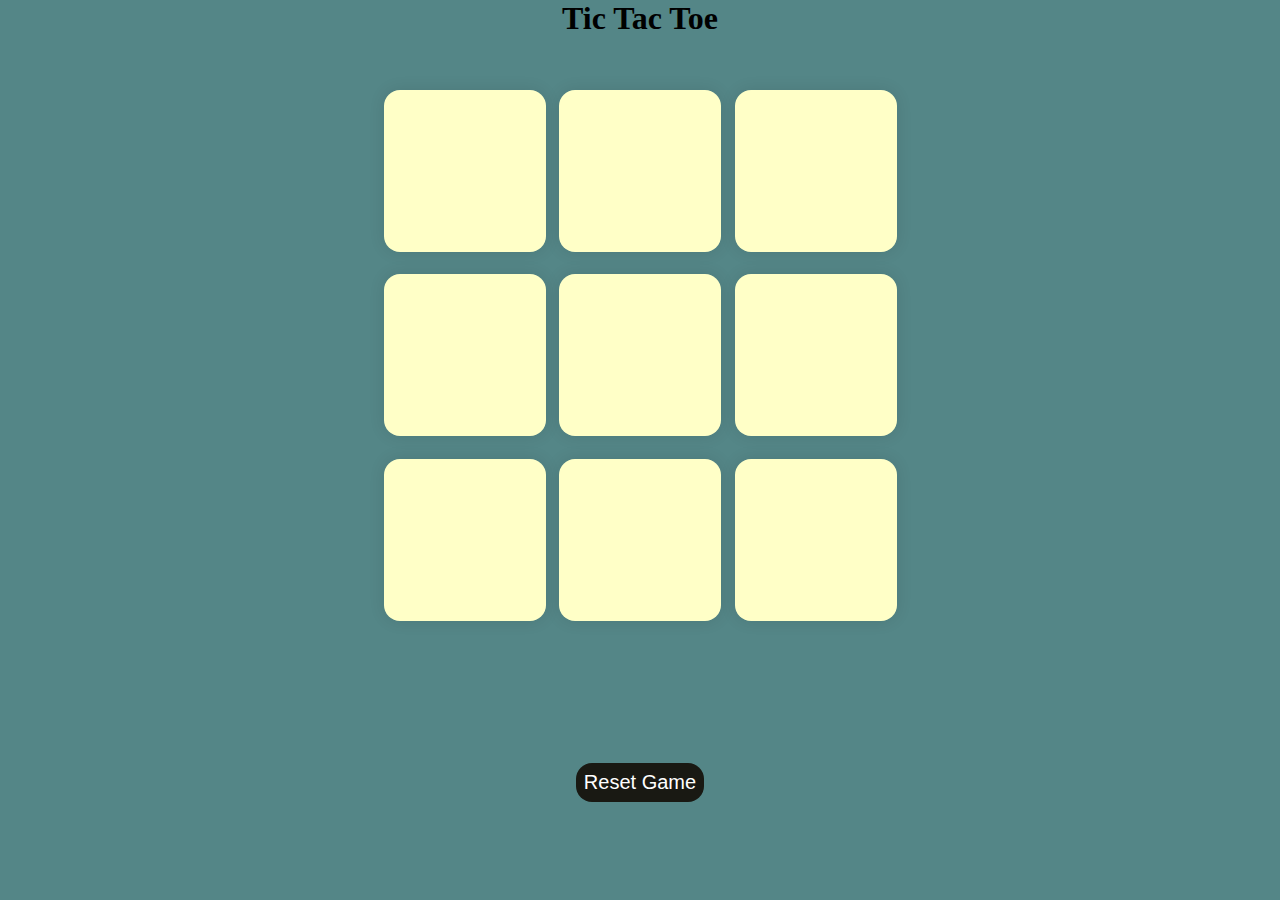
<file: ticTacToe/index.html>
<!DOCTYPE html>
<html lang="en">
<head>
    <meta charset="UTF-8">
    <meta name="viewport" content="width=device-width, initial-scale=1.0">
    <title>Tic Tac Toe</title>
    <link rel="stylesheet" href="Style.css">
    <script defer src="Logic.js"></script>
</head>    
<body>
    <div class="msg-container hide">
        <p id="msg">Winner</p>
        <button id="new-btn">New Game</button>
    </div>
    <main>
        <h1>Tic Tac Toe</h1>
        <div class="container">
            <div class="game">
                <button class="box"></button>
                <button class="box"></button>
                <button class="box"></button>
                <button class="box"></button>
                <button class="box"></button>
                <button class="box"></button>
                <button class="box"></button>
                <button class="box"></button>
                <button class="box"></button>
            </div>
        </div>
        <button id="reset-btn">Reset Game</button>
    </main>
    
</body>
</html>
</file>
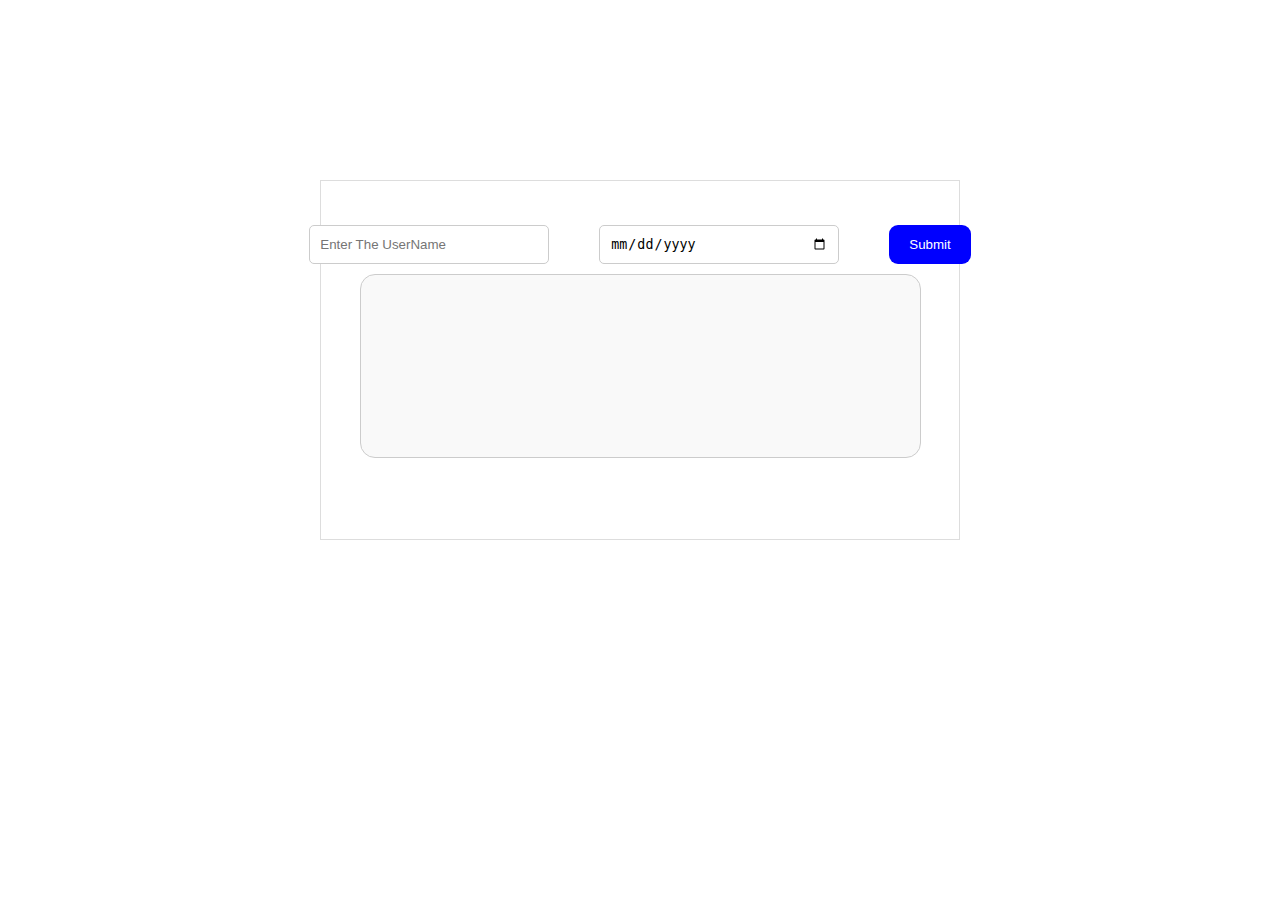
<file: toDoList/index.html>
<!DOCTYPE html>
<html lang="en">
<head>
    <meta charset="UTF-8">
    <meta name="viewport" content="width=device-width, initial-scale=1.0">
    <title>Document</title>
    <style>
        *{
            margin: 0;
            padding: 0;
            box-sizing: border-box;
        }
        /* .contaners{
            margin: auto;
        } */
        .conatiner1{
            width: 50%;
            height: 40vh;
            /* margin: auto; */
            position: absolute;
            top: 20%;
            left: 25%;
            border: 1px solid #ddd;
            display: flex;
            flex-direction: column;
            align-items: center;
            padding: 5%;
            background: #fff;
            /* justify-content:center; */
        }
        #formInput{
            display: flex;
            gap: 50px;
            margin: -20px;
            margin-bottom:10px ;
        }
        #formInput input{
           width: 240px; 
            padding: 10px;
            border: none;
            outline: none;
            border-radius: 5px;
            border: 1px solid #ccc;
        }
        #btn{
            padding: 10px 20px;
            background-color: blue;
            color: white;
            border: none;
            border-radius: 9px;
            cursor: pointer;
            /* margin-left: 10px; */
        }
        #btn:hover{
            background-color: #000;
        }
        #data1{
            width: 110%;
            height: 80%;
            overflow-y: auto; ;/* Enables scrolling */
            padding: 45px;
            border: 1px solid #ccc;
            outline: none;
            border-radius: 15px;
            background: #f9f9f9;

        }
        .deta4{
            width: 100%;
            display: flex;
            justify-content: space-between;
            
         
           
        }
        .deta ul{
            width: 100%;
            list-style: none;
            display: flex;
            margin-top: 10px;

        }
        .deta ul li{
          width: 50%;
            margin: 0 50px;
            /* margin-top: 5px; */
            /* padding: 23px; */
        }
        #remove{
            width: 15%;
            height: 20%;
            position: relative;
            background-color: red;
            color: white;
            border: none;
            padding: 5px 10px;
            border-radius: 5px;
        }
    </style>
</head>
<body>
    <div class="contaners">
    <div class="conatiner1">
    <div id="formInput">
        <input type="text" id="username" placeholder="Enter The UserName">
        <input type="date" id="date">
        <button id="btn">Submit</button>
    </div>
     <div class="deta" id="data1"></div>
    </div>
</div>
          
    <script>

        function addData(username, date){
            
             
            const task = document.createElement('div');
            task.classList.add('deta4');
            task.innerHTML =`
            <ul>
            <li>${username} </li>
            <li>${date}</li>
            </ul>
            <button id="remove">Delete</button>
            `;
            return task;
        }


        document.getElementById('btn').addEventListener('click',(e)=>{
            e.preventDefault();
            const userName = document.getElementById('username').value;
            const date = document.getElementById('date').value;
            const mybtn = document.getElementById('remove');
            if (!userName  || !date) {
                alert('Please Enter The UserName and Date');
                return;
            }
          const mydiv = document.getElementById('data1');
          const val =  addData(userName, date);
            mydiv.appendChild(val);
            
            document.getElementById('username').value = "";
            document.getElementById('date').value = "";

        })

        document.getElementById('data1').addEventListener('click',(e)=>{
            if(e.target.id==='remove'){
                e.target.parentElement.remove();
            }
        })
    </script>
</body>
</html>
</file>
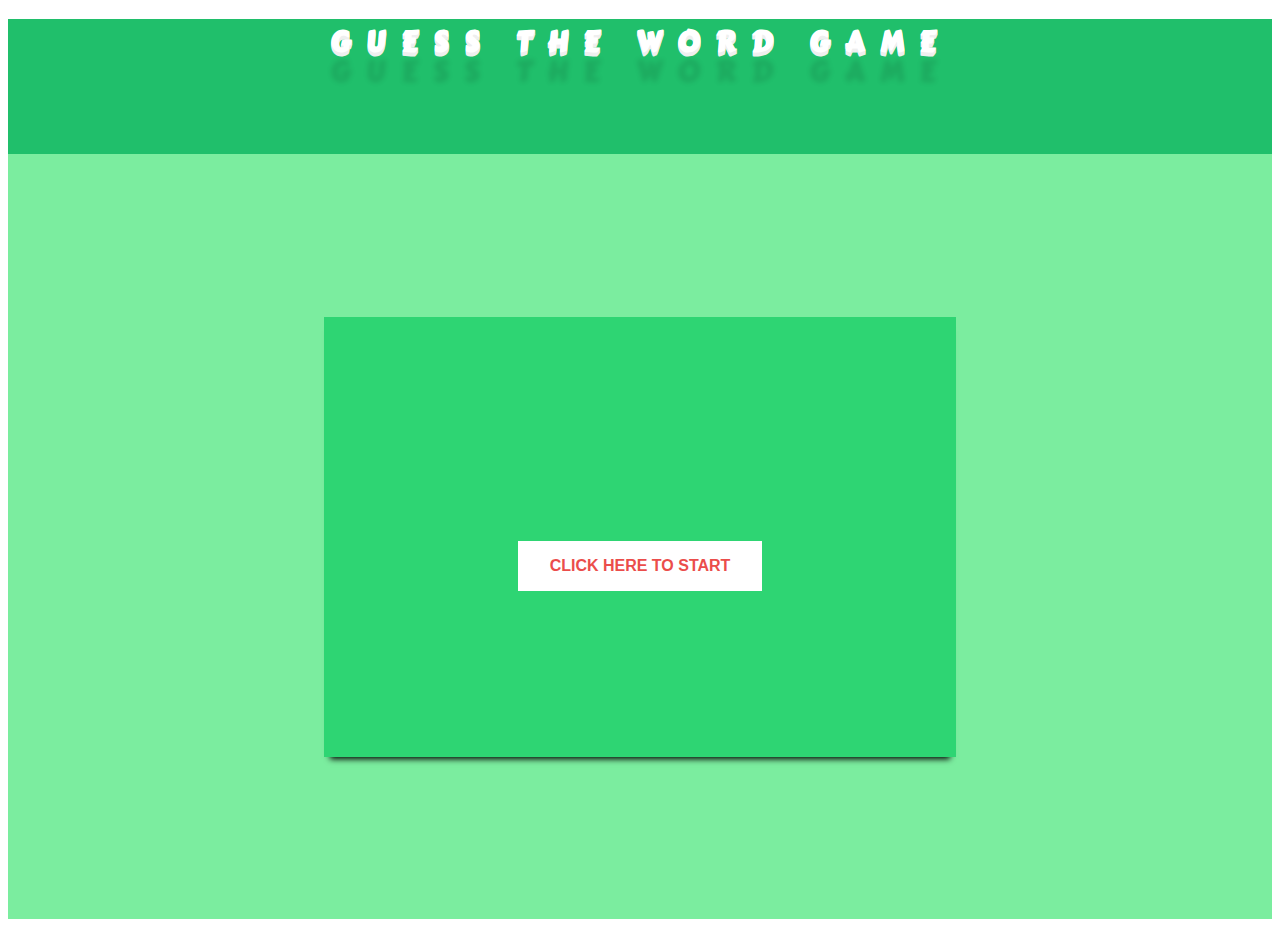
<file: ScrambleGame/Scramble.html>
<!DOCTYPE html>
<html lang="en">
<head>
    <meta charset="UTF-8">
    <meta name="viewport" content="width=device-width, initial-scale=1.0">
    <link rel="preconnect" href="https://fonts.googleapis.com">
    <link rel="preconnect" href="https://fonts.gstatic.com" crossorigin>
    <link href="https://fonts.googleapis.com/css2?family=Carter+One&display=swap" rel="stylesheet">

    <!-- Source Sans 3 -->
    <link rel="preconnect" href="https://fonts.googleapis.com">
<link rel="preconnect" href="https://fonts.gstatic.com" crossorigin>
<link href="https://fonts.googleapis.com/css2?family=Carter+One&family=Source+Sans+3:ital,wght@0,200..900;1,200..900&display=swap" rel="stylesheet">
    
<!-- Source Sans 3 -->    
    
    

    <title>Document</title>
    <style>
        header{
            width: 100%;
            height: 15vh;
            background-color: #20bf6b;
        }
        h1{
            text-align: center;
            color: white;
            font-size: 1.8rem;
            text-transform: uppercase;
            letter-spacing: 15px;
            font-family: "Carter One", system-ui;
            text-shadow: 0 1px 0 #efefef,
                         0 2px 0 #efefef,
                         0 3px 0 #efefef,
                         0 4px 0 #efefef,
                         0 30px 5px rgba(0, 0, 0, 0.1);
        }
        section{
            height: 85vh;
            display: flex;
            justify-content: center;
            align-items: center;
            background-color: #7bed9f;
        }

        .gameArea{
            width: 50%;
            height: 400px;
            padding: 20px 0;
            background-color: #2ed573;
            display: flex;
            flex-direction: column;
            justify-content: center;
            align-items: center;
            font-family: "Source Sans 3", sans-serif;
            box-shadow: 0 8px 6px -6px black;
        }

        h3{
            text-align: center;
            font-size: 1.5rem;
        }

        input{
            width: 40%;
            padding: 15px 0;
            text-align: center;
            border-radius: 25px;
            outline: none;
            border: none;
            background-color: #dff9fb;
            color: black;
            margin: 2rem 0;
            font-size: 1.1rem;
        }

        button{
            font-size: 1rem;
            cursor: pointer;
            outline: none;
            border: #2f3542;
            margin-top: 10px;
            color: #eb4d4b;
        }

        button.btn {
            font-weight:600;
            padding:1rem 2rem;
            background:white;
            text-transform:uppercase;
            transition-property:all;
            transition-duration:0.5s;
            transition-timing-function: cubic-bezier(0.65,-o.25,0.25,1.95);
        }

        button.btn:hover, button.btn:focus, button.btn:active{
            letter-spacing: 0.125rem;
            word-spacing: 0.2rem;
        }
        .hidden{
            display: none;
        }

    </style>
</head>
<body>

    <header>
        <h1>guess The Word Game</h1>
    </header>

    <section>
        <div class="gameArea">
            <h3 class="msg"></h3>
            <input type="text" class="hidden">
            <button class="btn">Click here To Start</button>
        </div>
    </section>
    
    <script>
        const msg = document.querySelector('.msg');
        const guess =document.querySelector('input')
        const btn = document.querySelector('.btn')

        let play = false;
        let newWords = "";
        let randWords = "";
        let sWords = ['python' , 'javaScript' , 'C++' , 'PHP' , 'java' , 'c#' , 'html' , 'css' , 'reactjs' , 'swift' , 'android' , 'sql'];

        const createNewWords = ()=>{
             let ranNum = Math.floor(Math.random() * sWords.length)
             let newTempSword = sWords[ranNum]
             return newTempSword
        }

        const scramblewords = (arr)=>{

             for(let i = arr.length-1; i>0; i--){
               let temp = arr[i]
               let j = Math.floor(Math.random() * (i+1));
              arr[i] = arr[j]
              arr[j] = temp;
             }
             return arr;
        }

        btn.addEventListener('click' , ()=>{
            if(!play){
                play = true;
                btn.innerHTML = "Guess";
                guess.classList.toggle('hidden');
                newWords =  createNewWords();
                randWords = scramblewords(newWords.split("")).join("");
              msg.innerHTML = `Guess The Word: ${randWords}`;
            }
            else{
                let temWord = guess.value;
                      if(temWord === newWords){
                      play = false;
                      msg.innerHTML = `Awesome It's Correct.It is ${newWords}`
                      btn.innerHTML = "Start Again";
                      guess.classList.toggle('hidden');
                      guess.value = ""
                     }else{
                     msg.innerHTML = `Sorry! It's not Correct.please Try Again ${randWords}`;
                     }
            }
        })
    </script>
</body>
</html>
</file>
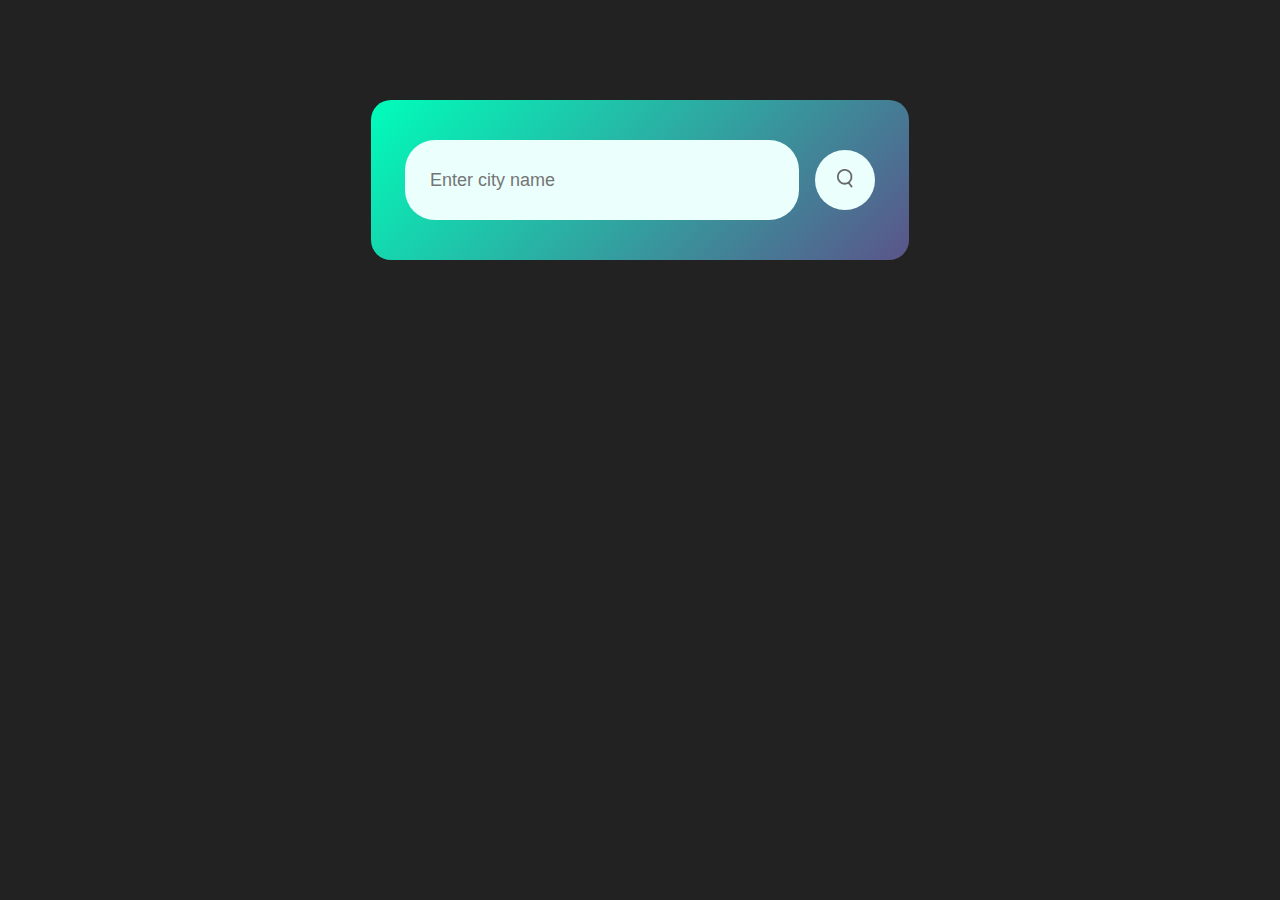
<file: Weather_API/WeatherApp.html>
<!DOCTYPE html>
<html lang="en">
<head>
    <meta charset="UTF-8">
    <meta name="viewport" content="width=device-width, initial-scale=1.0">
    <link rel="stylesheet" href="WeatherApp.css">
    <title>Document</title>
</head>
<body>
    
   <div class="card">

   
      <div class="search">
        <input type="text" placeholder="Enter city name" spellcheck="false">
        <button><img src="../images/search.png" alt=""></button>
      </div>
      <div class="error">
        <p>Invalid city name</p>
      </div>
          <div class="weather">
            <img src="../images/rain.png" class="weather-icon">
            <h1 class="temp">22°C</h1>
            <h2 class="city">new york</h2>
            <div class="details">
               <div class="col">
                  <img src="../images/humidity.png">
                  <div>
                    <p class="humidity">50%</p>
                    <p>Humidity</p>

                  </div>
                </div>

                <!-- 2nd col -->
                <div class="col">
                  <img src="../images/wind.png">
                  <div>
                    <p class="wind">50%</p>
                    <p>wind speed</p>

                  </div>
                </div>

                <!-- 2nd col -->

             </div>
             </div>



    </div>
    <script src="WeatherApp.js"></script>
</body> 
</html>
</file>
<file: ticTacToe/Style.css>
*{
    margin: 0;
    padding: 0;
    /* box-sizing: border-box;
    font-family: sans-serif; */
}

body{
    background: #548687;
    text-align: center;
}
.container{
height: 70vh;
padding: 3rem;
}

.game{
    height: 60vmin;
    width: 60vmin;
    display: flex;
    flex-wrap: wrap;
    justify-content: center;
    align-items: center;
    gap: 1.5vmin;
    margin: auto;
}
.box{
    height: 18vmin;
    width: 18vmin;
    border-radius: 1rem;
    border: none;
    box-shadow: 0 0 1rem rgba(0,0,0,0.1);
    font-size: 8vmin;
    color: #b0413e;
    background-color: #ffffc7;
}

#reset-btn{
    padding: 0.5rem;
    font-size: 1.25rem;
    background-color: #191913;
    color: #fff;
    border-radius: 1rem;
    border: none;
}
#new-btn{
    padding: 0.5rem;
    font-size: 1.25rem;
    background-color: #191913;
    color: #fff;
    border-radius: 1rem;
    border: none;
}
#msg{
    color: #ffffc7;
    font-size: 8vmin;
}
.msg-container     {
    height: 30vmin;
}
.hide{
    display: none;
}
</file>
<file: Weather_API/WeatherApp.css>
*{
    margin: 0;
    padding: 0;
    font-family: 'poppins' sans-serif;
}
body{
    background: #222;
}

.card{
    width: 90%;
    max-width: 470px;
    background: linear-gradient(135deg , #00feba , #5b548a);
    color: #fff;
    margin: 100px auto 0;
    border-radius: 20px;
    padding: 40px 34px;
    text-align: center;
}
.search{
    width: 100%;
    display: flex;
    align-items: center;
    justify-content: space-between;
}
.search input{
    border: 0;
    outline: 0;
    background: #ebfffc;
    color: #555;
    padding: 10px 25px;
    height: 60px;
    border-radius: 30px;
    flex: 1;
    margin-right: 16px;
    font-size: 18px;

}
.search button{
    border: 0;
    outline: 0;
    background: #ebfffc;
    border-radius: 50%;
    width: 60px;
    height: 60px;
    cursor: pointer;
}
.search button img{
    width: 16px;
}
.weather-icon{
    width: 170px;
    margin-top: 30px;
}
.weather h1{
    font-size: 80px;
    font-weight: 500;
}
.weather h2{
    font-size: 45px;
    font-weight: 400;
    margin-top: -10px;
}

.details{
    display: flex;
    align-items: center;
    justify-content: space-between;
    padding: 0 20px;
}

.col{
    display: flex;
    align-items: center;
    text-align: left;
}
.col img{
    width:  40px;
    margin-right: 10px;
}
.humidity, .wind{
    font-size: 28px;
    margin-top: -6px;
}
.weather{
    display: none;
}
.error{
    text-align: left;
    margin-left: 10px;
    font-size: 14px;
    margin-top: 10px;
    display: none;
}
</file>
